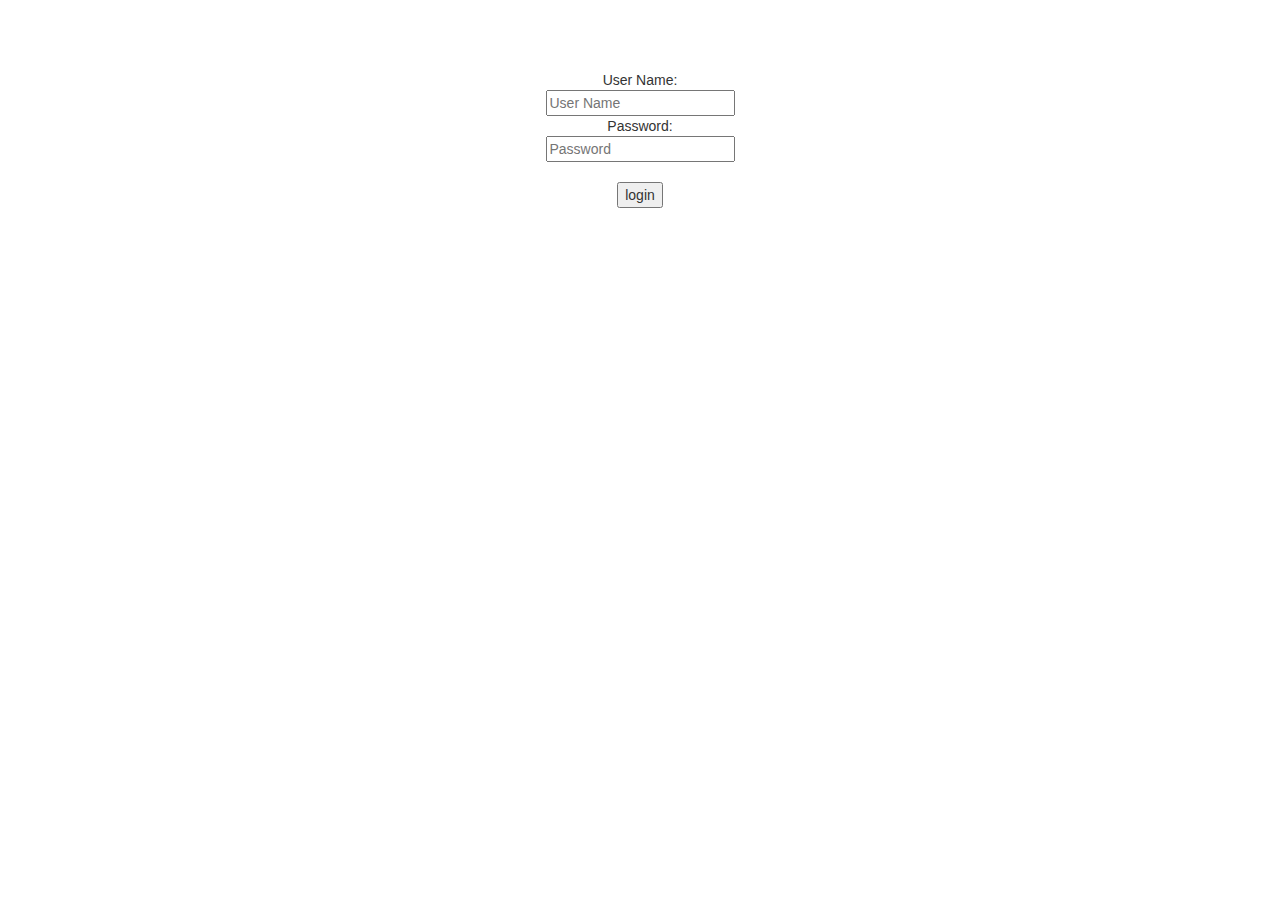
<file: index.html>
<!DOCTYPE html>
<html lang="en" dir="ltr">
  <head>
    <meta charset="utf-8">
    <title>login</title>
    <link rel="stylesheet"  href="css/index.css">
    <link rel="stylesheet" href="https://maxcdn.bootstrapcdn.com/bootstrap/3.4.0/css/bootstrap.min.css">
<script src="https://ajax.googleapis.com/ajax/libs/jquery/3.4.1/jquery.min.js"></script>
<script src="https://maxcdn.bootstrapcdn.com/bootstrap/3.4.0/js/bootstrap.min.js"></script>
</head>
<style>
.center {
  padding: 70px 0;
  text-align: center;
}
</style>
  <body>
<div class="center">
<form action=" html/home.html" class="login">
  User Name:<br>
  <input type="text" name="User Name" placeholder="User Name"><br>
  Password:<br>
  <input type="password" name="Password" placeholder="Password" required><br>
  <br>
  <input type="submit" name="login" value="login">
  </form>
</div>
  </body>

</html>
</file>
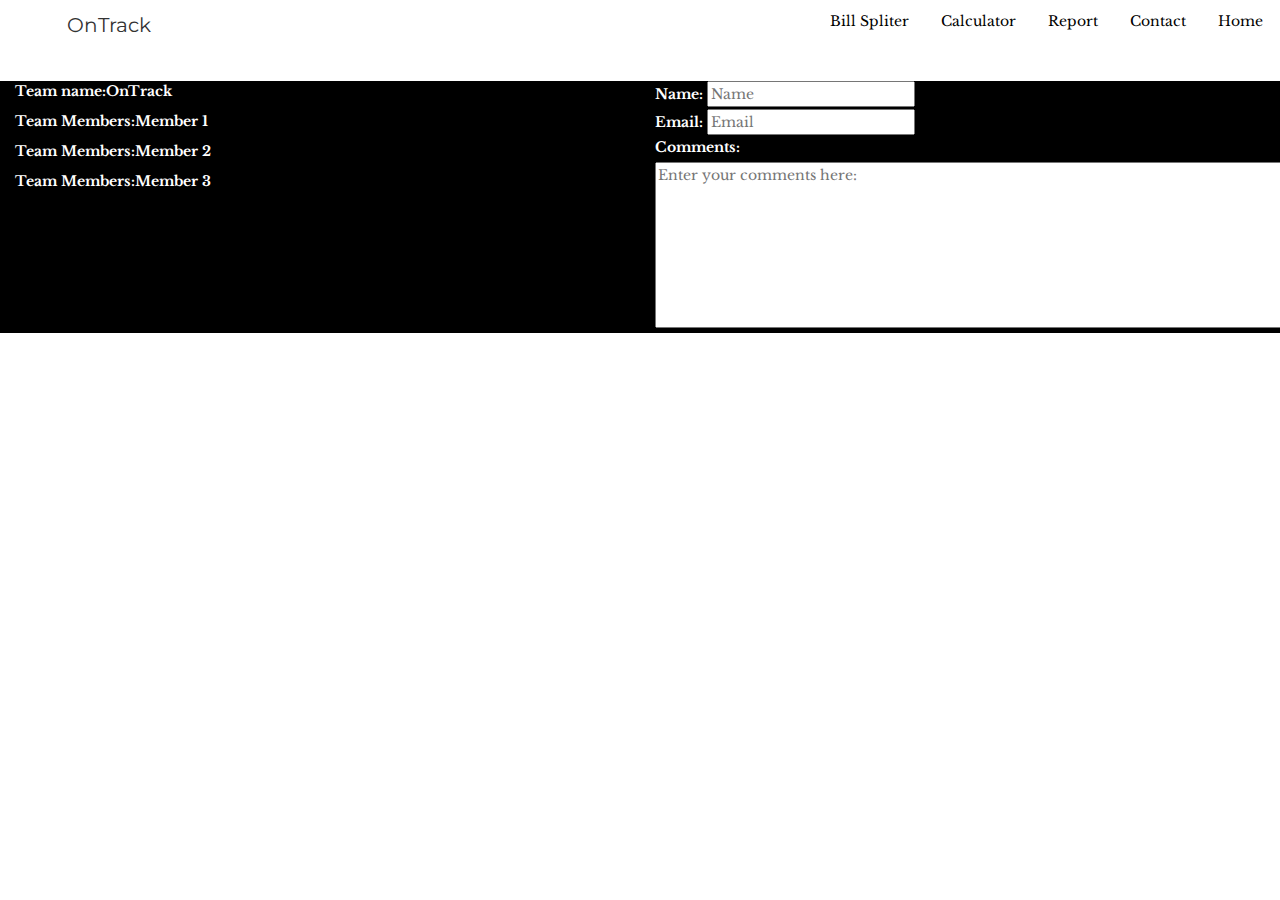
<file: billsplitter.html>
<!DOCTYPE html>
<html lang="en" dir="ltr">
  <head>
  <meta charset="utf-8">
  <title>Expense Recommendation</title>
  <link rel="stylesheet" href="https://maxcdn.bootstrapcdn.com/bootstrap/3.4.0/css/bootstrap.min.css">
  <script src="https://ajax.googleapis.com/ajax/libs/jquery/3.4.1/jquery.min.js"></script>
  <script src="https://maxcdn.bootstrapcdn.com/bootstrap/3.4.0/js/bootstrap.min.js"></script>
  <link href="https://fonts.googleapis.com/css?family=Libre+Baskerville&display=swap" rel="stylesheet">
  <link href="https://fonts.googleapis.com/css?family=Montserrat&display=swap" rel="stylesheet">
  <link href="https://fonts.googleapis.com/css?family=Noto+Sans+KR:500&display=swap" rel="stylesheet">
  <link rel="stylesheet" href="css/home.css">
  </head>
  <body>
  <header>
  <nav class="navbar">
  <p>OnTrack</p>
  <a href="#home">Home</a>
  <a href="#Contact">Contact</a>
  <a href="#Report">Report</a>
  <a href="#Calculator">Calculator</a>
  <a href="#BillSpliter">Bill Spliter</a>
  </nav>
  </header>
  <footer>
  <div class="container-fluid">
  <div class="row">
  <div class="col-sm-6">
    <p><strong>Team name:OnTrack</strong> </p>
    <p><strong>Team Members:Member 1</strong></p>
    <p><strong>Team Members:Member 2</strong></p>
    <p><strong>Team Members:Member 3</strong></p>
  </div>
  <div class="col-sm-6">
    <form class="">
      <label> Name:</label>
      <input type="text" name="text" placeholder="Name"><br>
      <label>Email:</label>
      <input type="email" name="email" placeholder="Email"><br>
      <label>Comments:</label><br>
      <textarea name="name" rows="8" cols="80" placeholder="Enter your comments here:"></textarea>
    </form>
  </div>
  </div>
  </div>
  </footer>
  </body>
  </html>
</file>
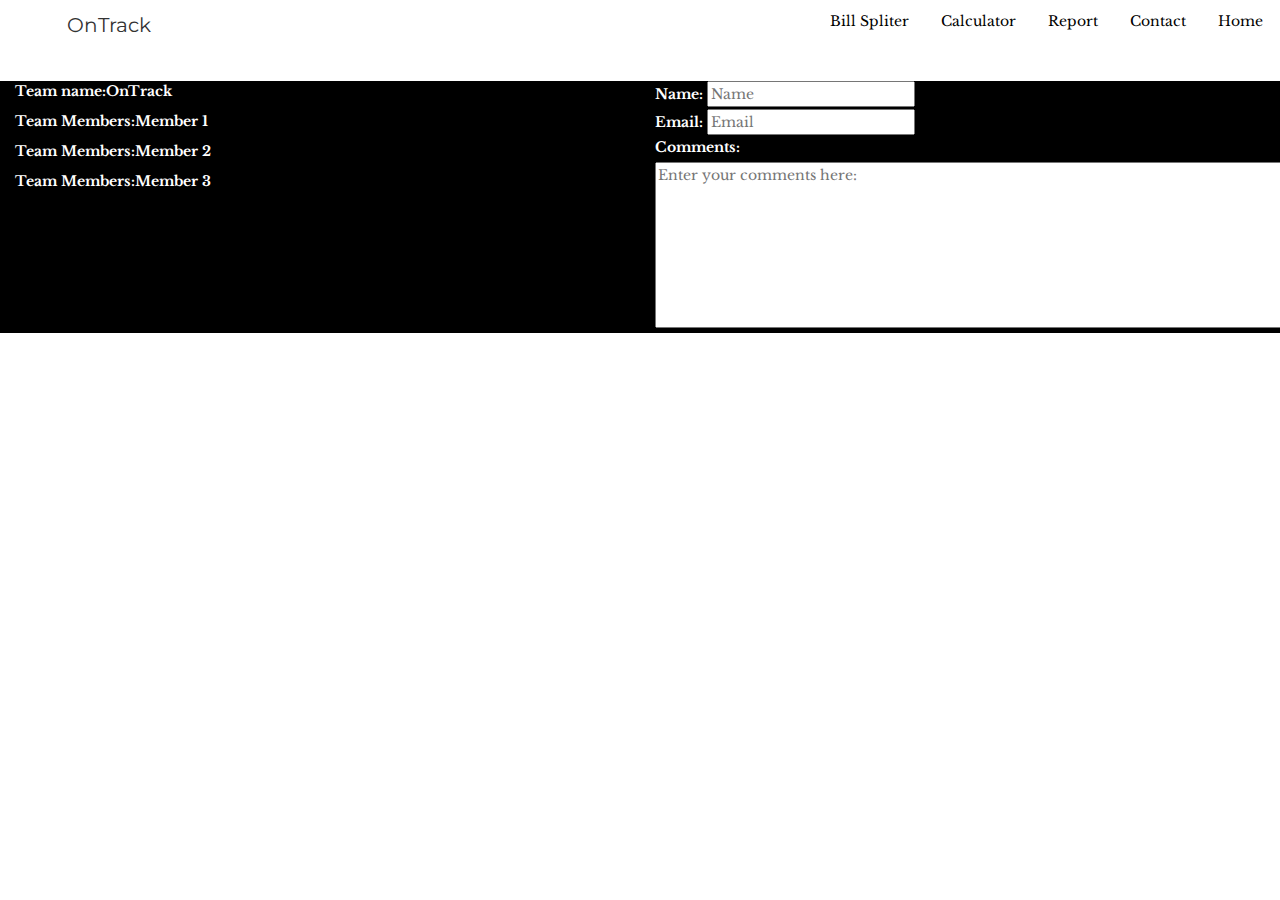
<file: expenserecommondation.html>
<!DOCTYPE html>
<html lang="en" dir="ltr">
  <head>
    <meta charset="utf-8">
    <title>Expense Recommendation</title>
    <link rel="stylesheet" href="https://maxcdn.bootstrapcdn.com/bootstrap/3.4.0/css/bootstrap.min.css">
  <script src="https://ajax.googleapis.com/ajax/libs/jquery/3.4.1/jquery.min.js"></script>
  <script src="https://maxcdn.bootstrapcdn.com/bootstrap/3.4.0/js/bootstrap.min.js"></script>
  <link href="https://fonts.googleapis.com/css?family=Libre+Baskerville&display=swap" rel="stylesheet">
  <link href="https://fonts.googleapis.com/css?family=Montserrat&display=swap" rel="stylesheet">
  <link href="https://fonts.googleapis.com/css?family=Noto+Sans+KR:500&display=swap" rel="stylesheet">
  <link rel="stylesheet" href="css/home.css">
  </head>
  <body>
  <header>
  <nav class="navbar">
    <p>OnTrack</p>
    <a href="#home">Home</a>
    <a href="#Contact">Contact</a>
    <a href="#Report">Report</a>
    <a href="#Calculator">Calculator</a>
    <a href="#BillSpliter">Bill Spliter</a>
  </nav>
  </header>
  <footer>
  <div class="container-fluid">
  <div class="row">
    <div class="col-sm-6">
      <p><strong>Team name:OnTrack</strong> </p>
      <p><strong>Team Members:Member 1</strong></p>
      <p><strong>Team Members:Member 2</strong></p>
      <p><strong>Team Members:Member 3</strong></p>
    </div>
    <div class="col-sm-6">
      <form class="">
        <label> Name:</label>
        <input type="text" name="text" placeholder="Name"><br>
        <label>Email:</label>
        <input type="email" name="email" placeholder="Email"><br>
        <label>Comments:</label><br>
        <textarea name="name" rows="8" cols="80" placeholder="Enter your comments here:"></textarea>
      </form>
    </div>
  </div>
  </div>
  </footer>
  </body>
  </html>
</file>
<file: css/index.css>
<style>
.center {
  margin:auto;
  width: 50%;
  border: 3px solid #black;
  padding: 10px;
}
</style>
</file>
<file: css/home.css>
body{
  font-family: 'Libre Baskerville', serif;
}
.navbar{
  background-color: white;
}
.navbar p{
  float:left;
  padding: 10px 16px;
  margin-left:50px;
  font-family: 'Montserrat', sans-serif;
  font-size: 20px
}
.navbar a{
  color: black;
  text-decoration: none;
  float:right;
  padding: 10px 16px;
}
.navbar a:hover{
  color:#9A9EB8;
}
#expensereport{
  background-color: #2bbd7e;
  padding-top:20px;
  padding-bottom:20px;
  font-family: 'Noto Sans KR', sans-serif;
  font-size: 20px;
  color: white;
  text-decoration: none;

}
#billsplitter{
  background-color: #9fffe0;
  padding: 50px 50px;
}
#taxcalculator{
  background-color:#00b686;
  padding: 100px 100px;
}
#expensetracker{
  background-color: #81d4fa;
  padding: 100px 100px;
}
section div a{
  display:block;
  padding:60px 60px;
  margin-left:200px;
  margin-top:10px;
  color: white;

}
section div a:hover{
  color:#DB4437;
}
section div img{
  display:block;
  margin-left:auto;
  margin-right:auto;
    width:50%;
}
footer{
  background-color: black;
  color:white;
}
</file>
